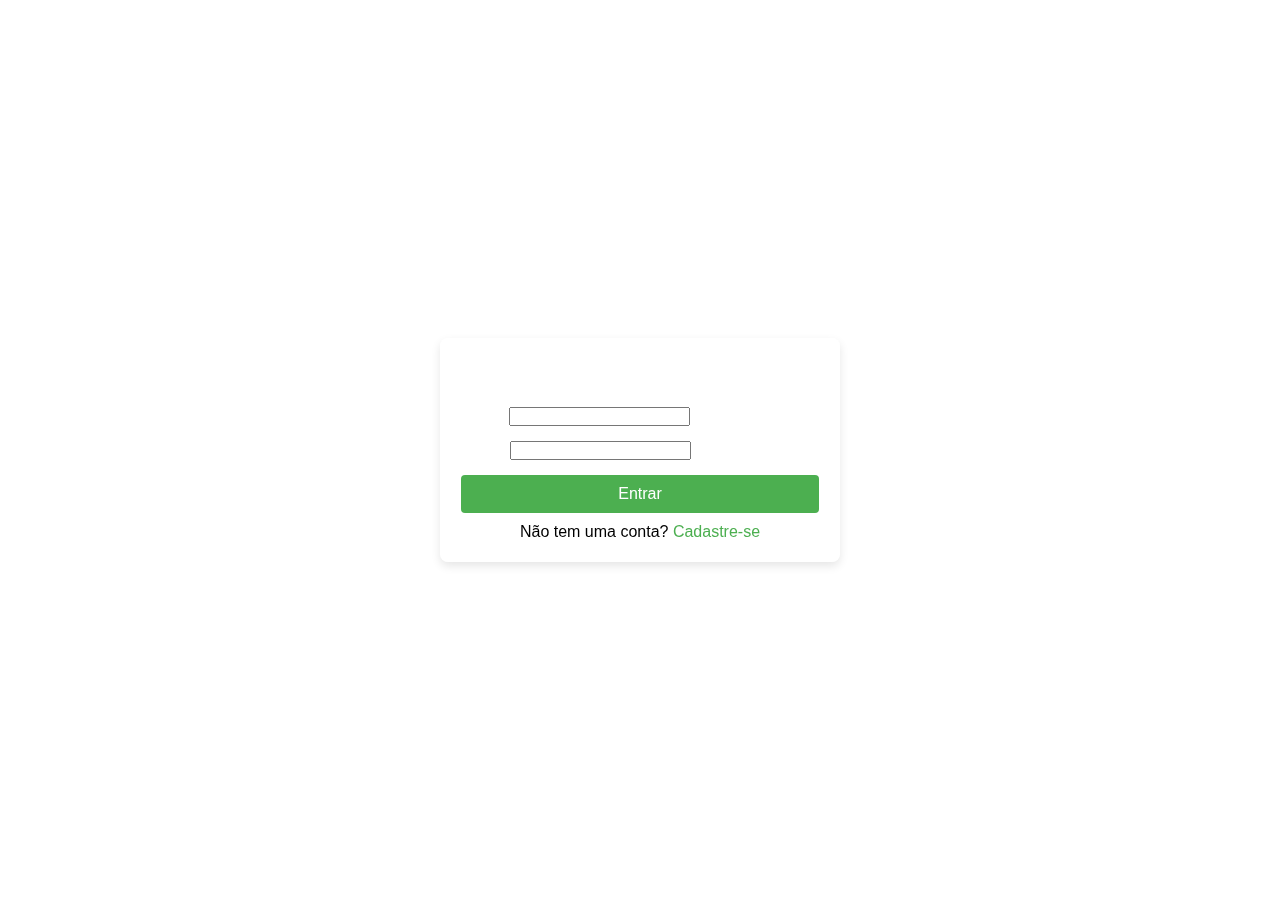
<file: index.html>
<!DOCTYPE html>
<html lang="pt-br">
<head>
    <meta charset="UTF-8">
    <meta name="viewport" content="width=device-width, initial-scale=1.0">
    <title>Login e Cadastro - Web Loja</title>
    <link rel="stylesheet" href="style.css">
</head>
<body>
    <div class="container">
        <div class="form-container">
            <!-- Formulário de Login -->
            <div id="login-form">
                <h2>Login</h2>
                <form onsubmit="return login(event)">
                    <div class="input-group">
                        <label for="login-email">E-mail:</label>
                        <input type="email" id="login-email" required>
                    </div>
                    <div class="input-group">
                        <label for="login-password">Senha:</label>
                        <input type="password" id="login-password" required>
                    </div>
                    <button type="submit">Entrar</button>
                    <p>Não tem uma conta? <a href="#" onclick="toggleForms()">Cadastre-se</a></p>
                </form>
            </div>

            <!-- Formulário de Cadastro -->
            <div id="register-form" style="display: none;">
                <h2>Cadastro</h2>
                <form onsubmit="return register(event)">
                    <div class="input-group">
                        <label for="register-email">E-mail:</label>
                        <input type="email" id="register-email" required>
                    </div>
                    <div class="input-group">
                        <label for="register-password">Senha:</label>
                        <input type="password" id="register-password" required>
                    </div>
                    <div class="input-group">
                        <label for="register-confirm-password">Confirmar Senha:</label>
                        <input type="password" id="register-confirm-password" required>
                    </div>
                    <button type="submit">Cadastrar</button>
                    <p>Já tem uma conta? <a href="#" onclick="toggleForms()">Faça login</a></p>
                </form>
            </div>
        </div>
    </div>

    <script>
        // Função para alternar entre os formulários de login e cadastro
        function toggleForms() {
            const loginForm = document.getElementById('login-form');
            const registerForm = document.getElementById('register-form');
            
            if (loginForm.style.display === 'none') {
                loginForm.style.display = 'block';
                registerForm.style.display = 'none';
            } else {
                loginForm.style.display = 'none';
                registerForm.style.display = 'block';
            }
        }

        // Função de login
        function login(event) {
            event.preventDefault(); // Impede o envio real do formulário
            
            const email = document.getElementById('login-email').value;
            const password = document.getElementById('login-password').value;
            
            // Exemplo de validação simples
            if (email === '' || password === '') {
                alert('Por favor, preencha todos os campos.');
                return false;
            }
            
            // Aqui você pode adicionar lógica para validar o login (ex: através de API)
            localStorage.setItem('user', JSON.stringify({ email, password })); // Salva os dados no localStorage
            window.location.href = 'dashboard.html'; // Redireciona para o dashboard após login
            return false; // Evita o envio do formulário real
        }

        // Função de cadastro
        function register(event) {
            event.preventDefault(); // Impede o envio real do formulário
            
            const email = document.getElementById('register-email').value;
            const password = document.getElementById('register-password').value;
            const confirmPassword = document.getElementById('register-confirm-password').value;
            
            // Valida se os campos foram preenchidos
            if (email === '' || password === '' || confirmPassword === '') {
                alert('Por favor, preencha todos os campos.');
                return false;
            }
            
            // Verifica se as senhas são iguais
            if (password !== confirmPassword) {
                alert('As senhas não coincidem!');
                return false;
            }
            
            // Salva as informações do usuário no localStorage
            localStorage.setItem('user', JSON.stringify({ email, password }));
            alert('Cadastro realizado com sucesso!');
            window.location.href = 'dashboard.html'; // Redireciona para o dashboard após o cadastro
            return false; // Evita o envio do formulário real
        }
    </script>
</body>
</html>
</file>
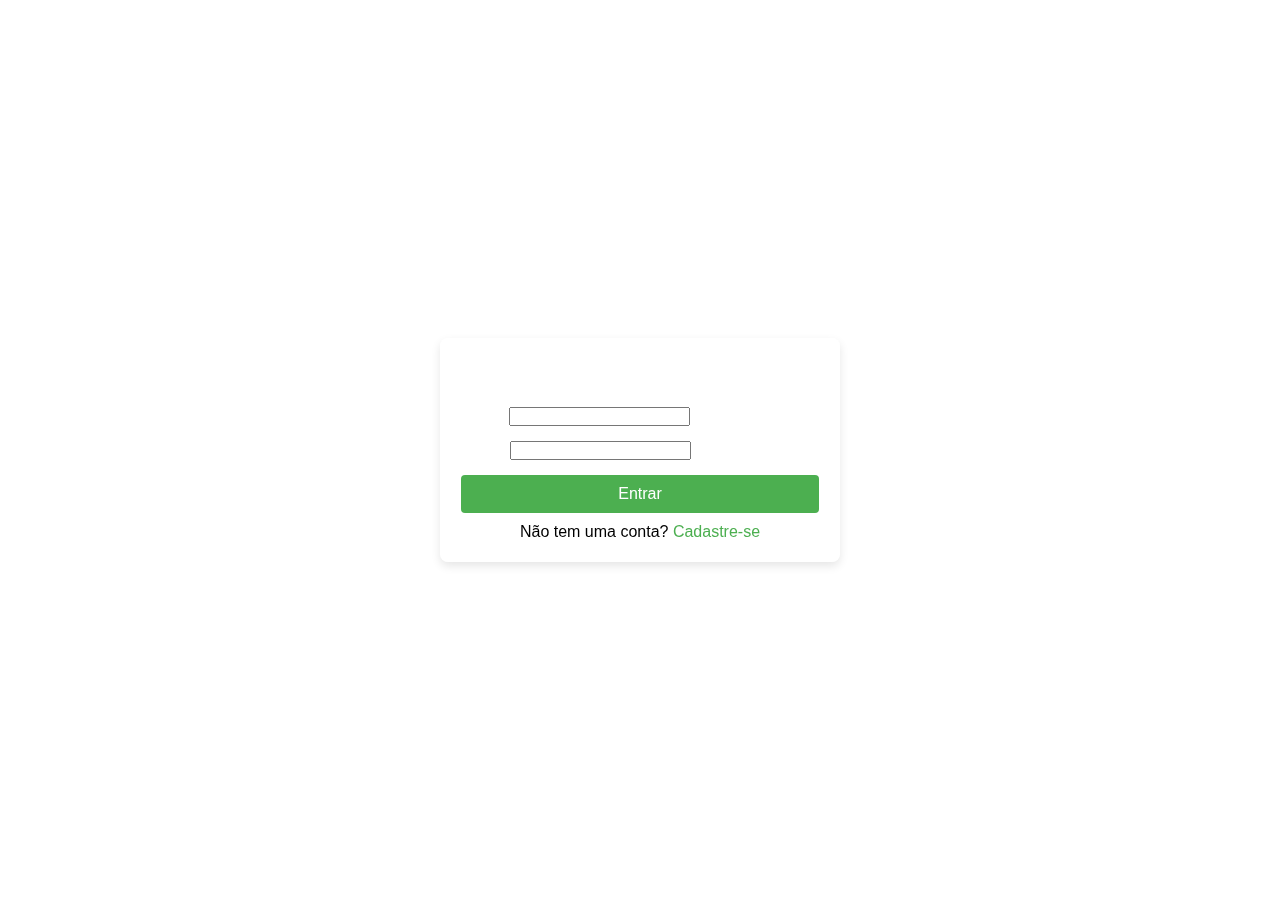
<file: dashboard.html>
<!DOCTYPE html>
<html lang="pt-br">
<head>
    <meta charset="UTF-8">
    <meta name="viewport" content="width=device-width, initial-scale=1.0">
    <title>Página Inicial - Web Loja</title>
    <link rel="stylesheet" href="style.css">
</head>
<body>
    <div class="container">
        <h1>Bem-vindo ao Dashboard!</h1>
        <p>Você fez login com sucesso!</p>
        <button onclick="logout()">Sair</button>
    </div>

    <script>
        // Função para verificar se o usuário está logado
        function checkLogin() {
            const user = JSON.parse(localStorage.getItem('user'));
            if (!user) {
                alert('Você precisa estar logado para acessar esta página.');
                window.location.href = 'index.html'; // Redireciona para o login se não estiver logado
            } else {
                document.querySelector('h1').textContent = `Bem-vindo, ${user.email}!`; // Exibe o e-mail do usuário
            }
        }

        // Função para fazer logout (limpar dados de login e redirecionar para a página de login)
        function logout() {
            localStorage.removeItem('user'); // Remove o usuário do localStorage
            window.location.href = 'index.html'; // Redireciona para a página de login
        }

        window.onload = checkLogin; // Verifica se o usuário está logado ao carregar a página
    </script>
</body>
</html>
</file>
<file: style.css>
* {
    margin: 0;
    padding: 0;
    box-sizing: border-box;
}

body {
    background-image: url('https://asset.gecdesigns.com/img/wallpapers/blue-purple-beautiful-scenery-ultra-hd-wallpaper-4k-sr10012421-1706505497434-cover.webp'); /* Imagem de fundo */
    background-size: cover;
    background-position: center;
    font-family: Arial, sans-serif;
    display: flex;
    justify-content: center;
    align-items: center;
    height: 100vh;
    background-attachment: fixed; /* Imagem de fundo fixa durante o rolar */
}

.container {
    width: 100%;
    max-width: 400px;
    background-color: rgba(255, 255, 255, 0.3); /* Ajustando a opacidade para 30% */
    padding: 20px;
    border-radius: 8px;
    box-shadow: 0 4px 10px rgba(0, 0, 0, 0.1);
    backdrop-filter: blur(8px); /* Adiciona um desfoque de fundo */
    border: 1px solid rgba(255, 255, 255, 0.5); /* Borda suave, se necessário */
}

h2 {
    margin-bottom: 20px;
    text-align: center;
    color: #fff; /* Cor do título para contraste */
}

.input-group {
    margin-bottom: 15px;
}

.input-group label {
    font-size: 14px;
    color: #fff; /* Cor da label para contraste */
}

.input-with-icon {
    position: relative;
}

.input-with-icon input {
    width: 100%;
    padding: 10px 10px 10px 35px; /* Espaço à esquerda para o ícone */
    border: 1px solid #ddd;
    border-radius: 4px;
    font-size: 16px;
}

.input-with-icon i {
    position: absolute;
    left: 10px;
    top: 50%;
    transform: translateY(-50%);
    color: #aaa;
}

button {
    width: 100%;
    padding: 10px;
    background-color: #4CAF50;
    color: white;
    border: none;
    border-radius: 4px;
    font-size: 16px;
    cursor: pointer;
}

button:hover {
    background-color: #45a049;
}

p {
    text-align: center;
    margin-top: 10px;
}

a {
    color: #4CAF50;
    text-decoration: none;
}
</file>
